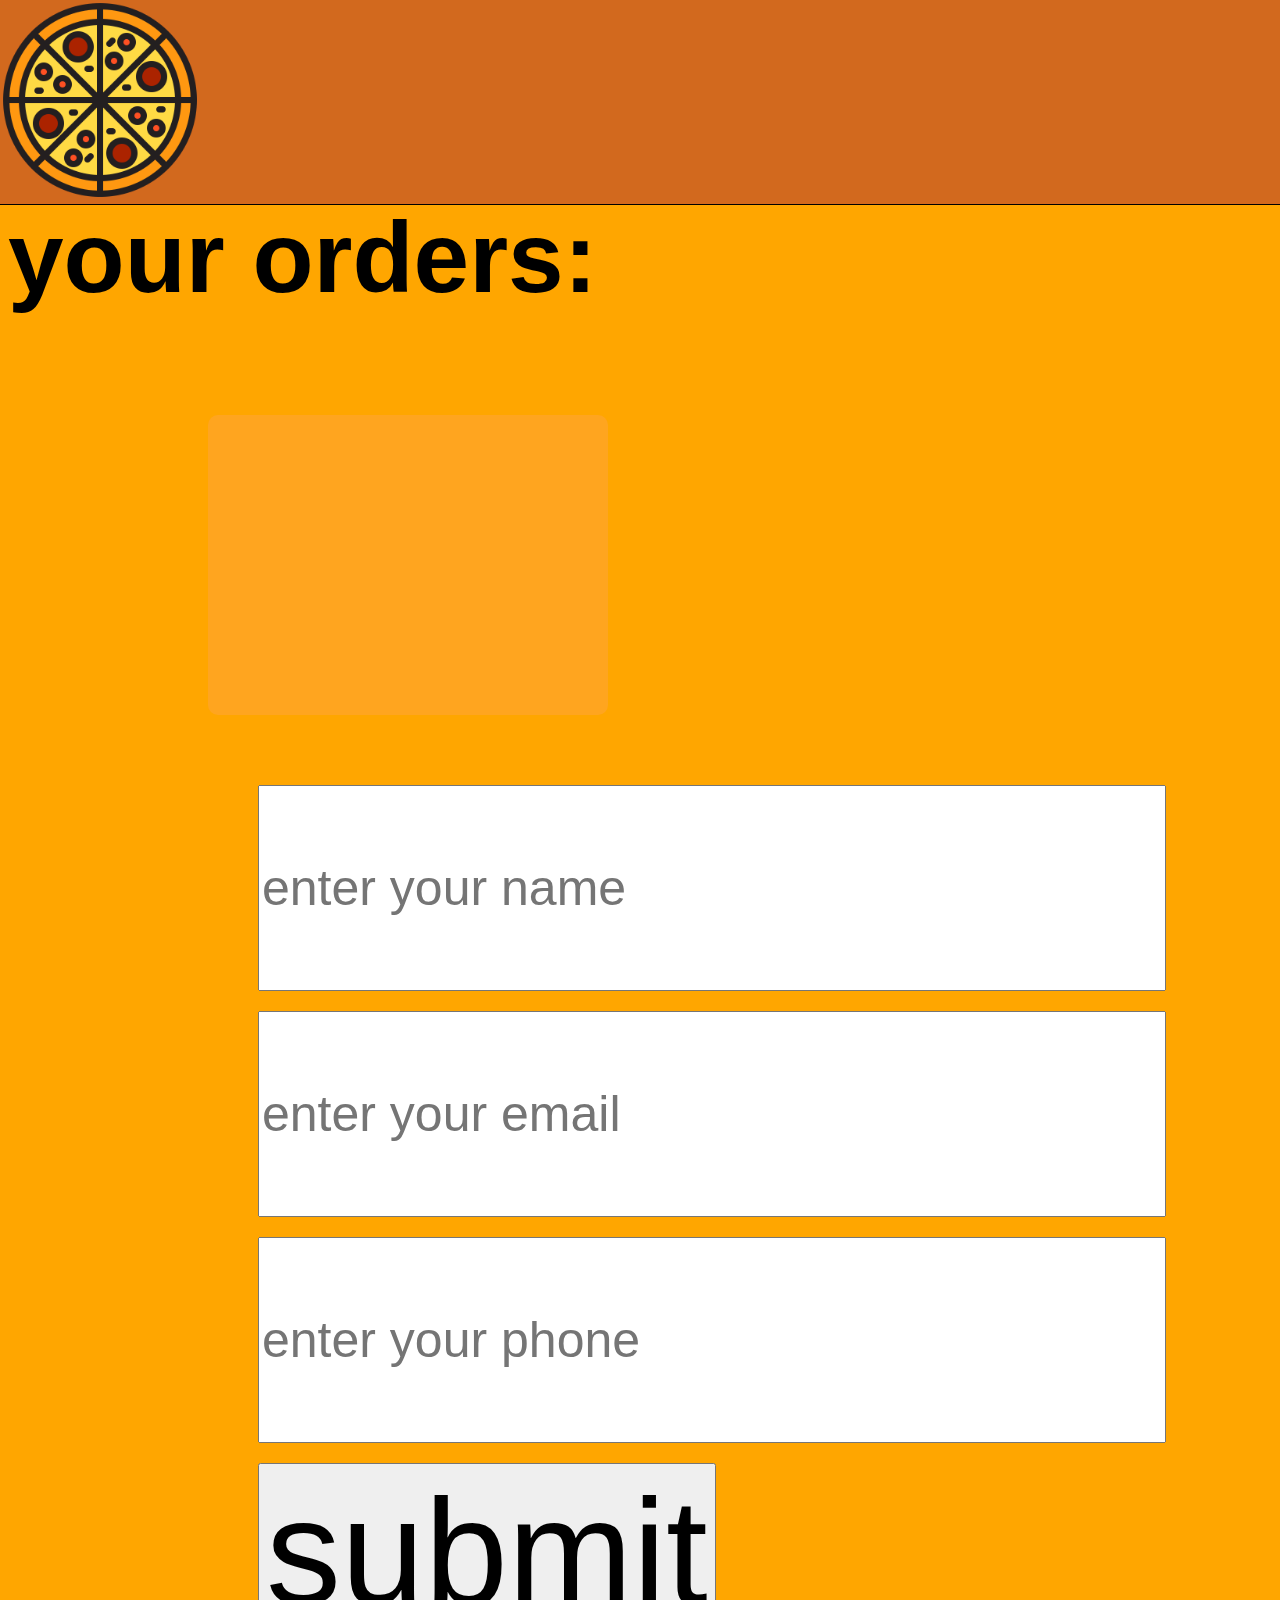
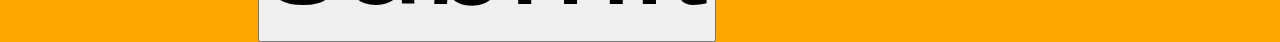
<file: payment.html>
<!DOCTYPE html>
<html>
    <head>
        <link rel="stylesheet" href="style/payment.css">
        <script src="script/cart.js"></script>
        <script src="script/products.js"></script>
        <script src="script/home.js"></script>
        <script src="script/payment.js"></script>
    </head>
    <body>
        <div class="headerr">
            <div>
                <img src="images/pizza_2094661.png" class="logoo">
            </div>
        </div>
        <div>
            <p class="your">
                your orders:
            </p>
        </div>
        <div class="container">
            <div class="messageCard">
                <div class="logo">
                    <img class="pizza-logo" src="images/pizza_2094661.png">
                </div>
                <form class="sfs">
                    <input type="text" id="name" placeholder="enter your name" required class="input">
                    <input type="email" id="Email" placeholder="enter your email" required class="input">
                    <input type="text" id="phone" placeholder="enter your phone" required class="input">
                    <button class="submit">
                        submit
                    </button>
                </form>
            </div>
        </div>
        <script src="script/payment.js"></script>
    </body>
</html>
</file>
<file: style/payment.css>
.logoo{
    width: 80px
}
.headerr{
    display: flex;
    position: fixed;
    top: 0;
    right: 0;
    left: 0;
    border-bottom: solid 1px ;
    background-color: chocolate;
    z-index: 1;
}
.your{
    margin-top: 100px;
    font-family: Arial, Helvetica, sans-serif;
    font-weight: bolder;
    font-size: 30px;
}
.pizza-logo{
    width: 70px;
    margin-left: 10px;
}
.messageCard{
    width: 400px;
    height: 90vh;
    background-color: rgb(255, 165, 31);
    margin-left: 200px;
    border-radius: 10px;
    display: flex;
    height: 300px;
}
.sfs{
    margin-top: 100px;
    margin-right: 100px;
    margin-left: 50px;
    font-size: 20px;
}
.input{
    width: 200px;
    height: 40px;
}
@media(min-width: 820px) {
    body{
        background-color: rgb(255, 166, 0);
    }
    .logoo{
        width: 200px;
    }
    .your{
        margin-top: 200px;
        font-size: 100px;
    }
    .pizza-logo{
        display: none;
    }
    .input{
        
        width: 900px;
        height: 200px;
        margin-right: 0px;
        margin-top: 20px;
        margin-right: 70px;
        font-size: 50px;
    }
    .submit{
        font-size: 150px;
        margin-top: 20px;
    }
    .sfs{
        margin-top: 350px;
    }
}
</file>
